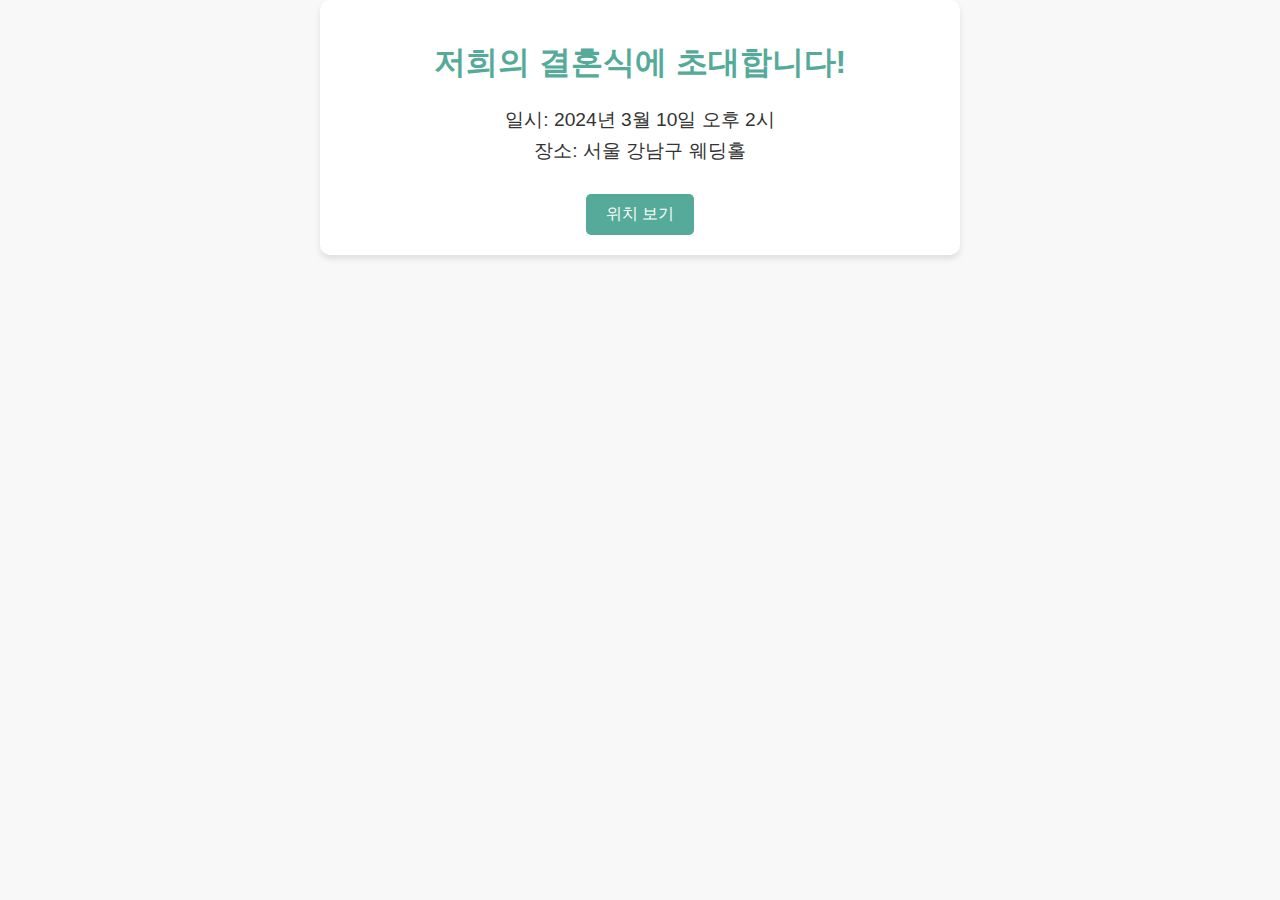
<file: test.html>
<!DOCTYPE html>
<html lang="ko">
<head>
    <meta charset="UTF-8">
    <meta name="viewport" content="width=device-width, initial-scale=1.0">
    <title>모바일 청첩장</title>
    <style>
        body {
            font-family: 'Arial', sans-serif;
            margin: 0;
            padding: 0;
            background-color: #f8f8f8;
            color: #333;
        }
        .container {
            max-width: 600px;
            margin: 0 auto;
            padding: 20px;
            background-color: #fff;
            box-shadow: 0 4px 6px rgba(0, 0, 0, 0.1);
            border-radius: 10px;
            text-align: center;
        }
        h1 {
            font-size: 2em;
            color: #5a9;
        }
        .details {
            margin: 20px 0;
            font-size: 1.2em;
        }
        .details span {
            display: block;
            margin-top: 5px;
        }
        .cta {
            margin-top: 30px;
        }
        .cta a {
            display: inline-block;
            text-decoration: none;
            background-color: #5a9;
            color: #fff;
            padding: 10px 20px;
            border-radius: 5px;
            font-size: 1em;
        }
        .cta a:hover {
            background-color: #468b75;
        }
    </style>
</head>
<body>
    <div class="container">
        <h1>저희의 결혼식에 초대합니다!</h1>
        <p class="details">
            <span>일시: 2024년 3월 10일 오후 2시</span>
            <span>장소: 서울 강남구 웨딩홀</span>
        </p>
        <div class="cta">
            <a href="https://maps.google.com" target="_blank">위치 보기</a>
        </div>
    </div>
</body>
</html>
</file>
